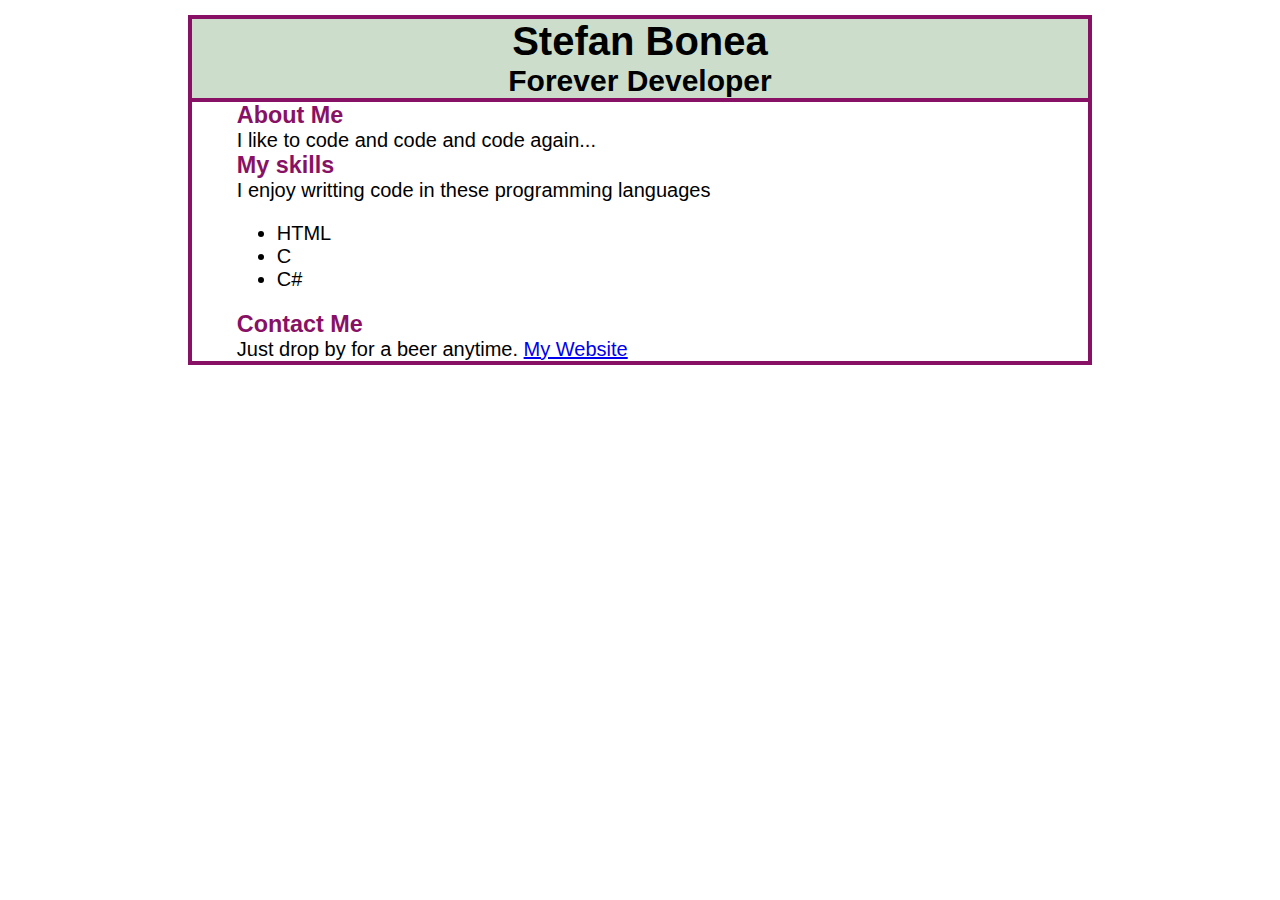
<file: index.html>
<link rel="stylesheet" href="main.css">
  <title>HTML Portfolio</title>
</head>
<body>
  <div class="content">
  <div class="header">
    <h1>Stefan Bonea</h1>
    <h2>Forever Developer</h2>
  </div>
  <div class="tagline">
    <h3>About Me</h3>
    <p>I like to code and code and code again... </p>
  </div>
  <div class="skills">
    <h3>My skills</h3>
    <p>I enjoy writting code in these programming languages</p>
    <ul>
      <li>HTML</li>
      <li>C</li>
      <li>C#</li>
    </ul>
  </div>
  <div class="contact">
    <h3>Contact Me</h3>
    <p>Just drop by for a beer anytime.
    <a href="http://bonear.github.io/HTMLPortfolioProject">My Website</a></p>
  </div>
</div>
</body>
</html>
</file>
<file: main.css>
body,h1,h2,h3,p{
  margin:0;
  padding:0;
}
div.content{
  font-family:fantasy,sans-serif;
  font-size:125%;
  margin:15px auto;
  width:70%;
  border: 4px solid #881166;
}
.header {
  background-color:#ccddcc;
  text-align: center;
  border-bottom: 4px solid #881166;
}
div.tagline, div.skills, div.contact {
  padding-left:5%;
}
 h3 {
color:#881166;
}
</file>
